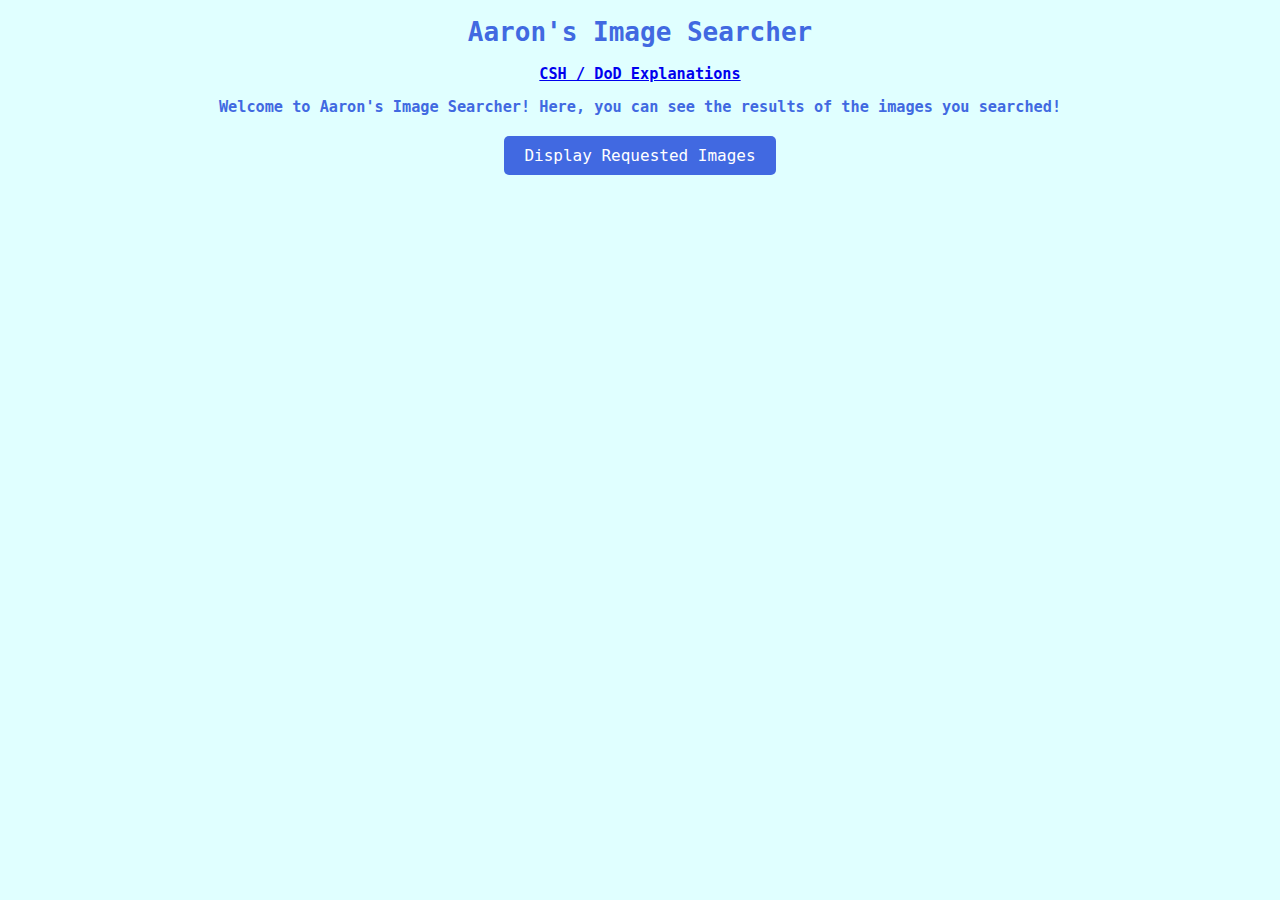
<file: index.html>
<!DOCTYPE html>
<html>
<head>
    <title>Aaron's Image Searcher</title>
    <link rel="stylesheet" href="./style.css">
</head>
<body>
    <div id="textContainer">
        <h1>Aaron's Image Searcher</h1>

        <h3><A HREF="CSH.html">CSH / DoD Explanations</A></h3>

        <h3>Welcome to Aaron's Image Searcher! Here, you can see the results of the images you searched!</h3>

    </div>
    <div class="button-container">
        <button id="displayButton">Display Requested Images</button>
    </div>
    <br />
    <div id="imageContainer"></div>
    <script src="script.js"></script>
</body>
</html>
</file>
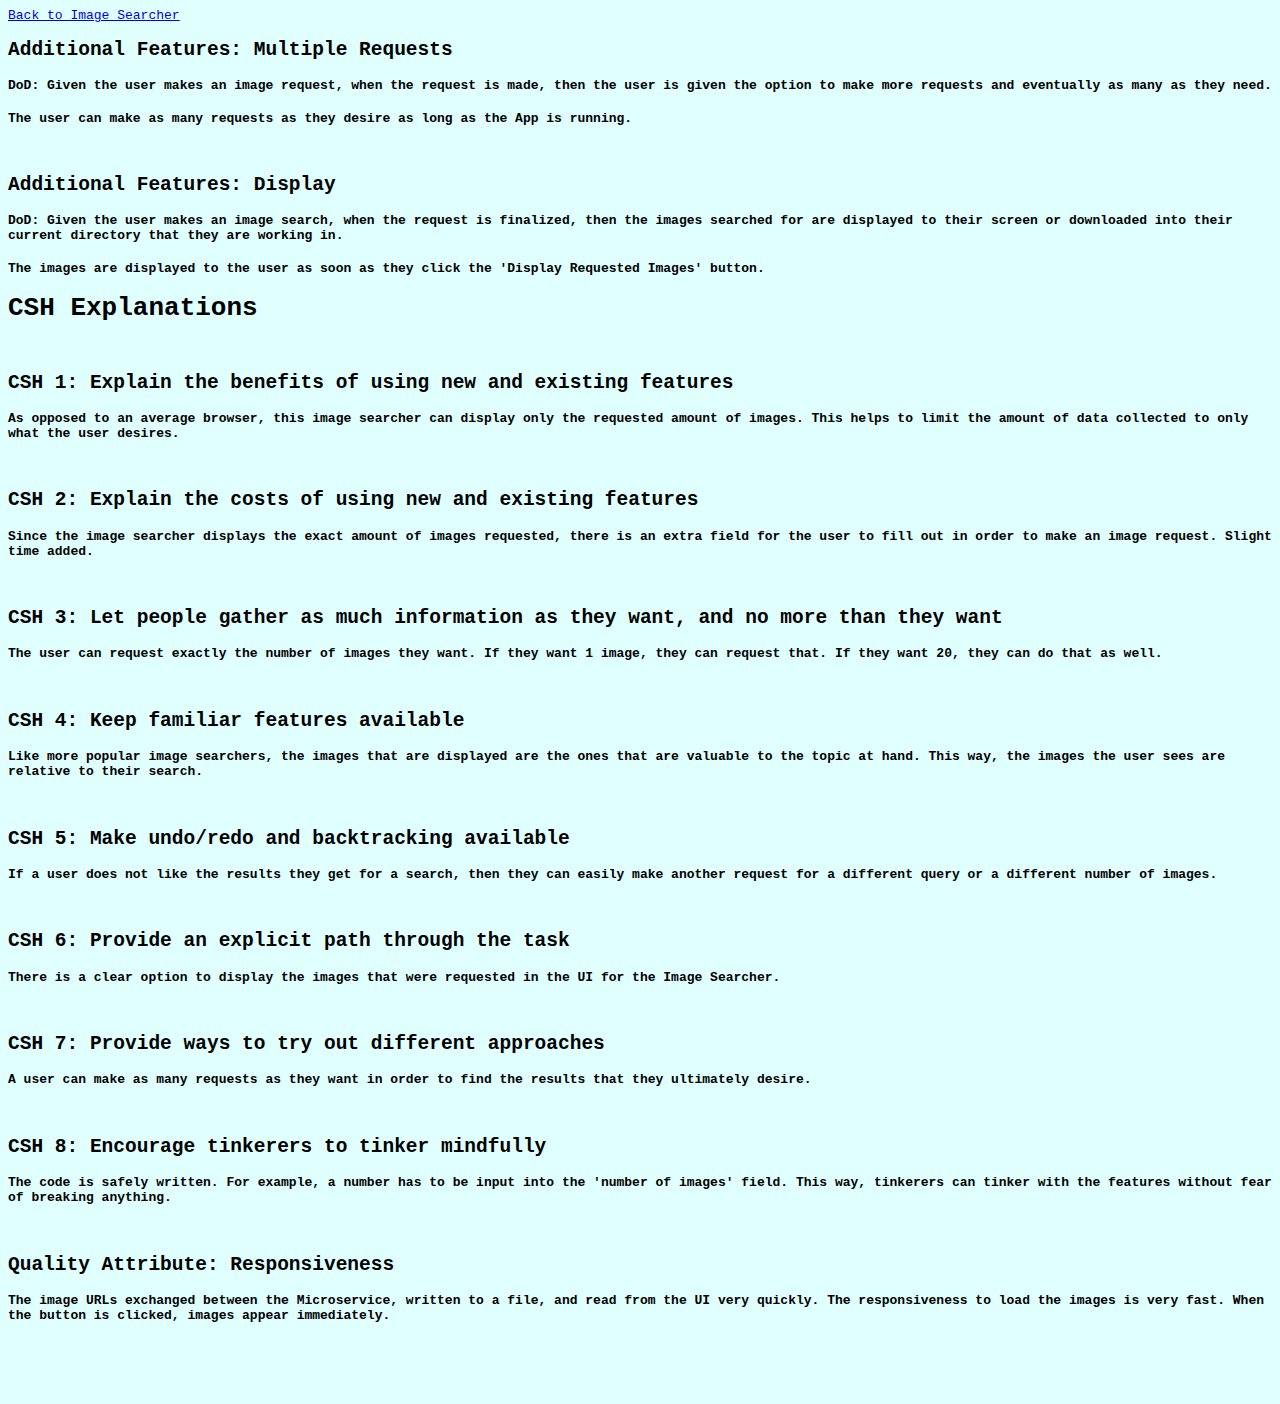
<file: CSH.html>
<!DOCTYPE html>
<html>
<head>
    <title>CSH Explanations</title>
    <link rel="stylesheet" href="./style.css">
</head>
<body>
    <A HREF="index.html">Back to Image Searcher</A>
    <h2>Additional Features: Multiple Requests</h2>
    <h4>
        DoD: Given the user makes an image request,
        when the request is made, then the user is
        given the option to make more requests and
        eventually as many as they need.
    </h4>
    <h4>The user can make as many requests as they desire as long as the App is running.</h4>
    <br />
    <h2>Additional Features: Display</h2>
    <h4>
        DoD: Given the user makes an image search, when
        the request is finalized, then the images
        searched for are displayed to their screen or
        downloaded into their current directory that
        they are working in.
    </h4>
    <h4>The images are displayed to the user as soon as they click the 'Display Requested Images' button.</h4>
    <h1>CSH Explanations</h1>
    <br />
    <h2>
        CSH 1: Explain the benefits of using new and existing features
    </h2>
    <h4>
        As opposed to an average browser, this image searcher can display only the requested amount of images. This helps to limit
        the amount of data collected to only what the user desires.
    </h4>
    <br />
    <h2>CSH 2: Explain the costs of using new and existing features</h2>
    <h4>
        Since the image searcher displays the exact amount of images requested, there is an extra field for the user to fill out
        in order to make an image request. Slight time added.
    </h4>
    <br />
    <h2>
        CSH 3:  Let people gather as much information as they
        want, and no more than they want
    </h2>
    <h4>
        The user can request exactly the number of images they want. If they want 1 image, they can request that. If they want 20,
        they can do that as well.
    </h4>
    <br />
    <h2>CSH 4: Keep familiar features available</h2>
    <h4>
        Like more popular image searchers, the images that are displayed are the ones that are valuable to the topic at hand. This way,
        the images the user sees are relative to their search.
    </h4>
    <br />
    <h2>CSH 5: Make undo/redo and backtracking available</h2>
    <h4>
        If a user does not like the results they get for a search, then they can easily make another request for a different query
        or a different number of images.
    </h4>
    <br />
    <h2>CSH 6: Provide an explicit path through the task</h2>
    <h4>There is a clear option to display the images that were requested in the UI for the Image Searcher.</h4>
    <br />
    <h2>CSH 7: Provide ways to try out different approaches</h2>
    <h4>A user can make as many requests as they want in order to find the results that they ultimately desire.</h4>
    <br />
    <h2>CSH 8: Encourage tinkerers to tinker mindfully</h2>
    <h4>
        The code is safely written. For example, a number has to be input into the 'number of images' field. This way,
        tinkerers can tinker with the features without fear of breaking anything.
    </h4>
    <br />
    <h2>Quality Attribute: Responsiveness</h2>
    <h4>
        The image URLs exchanged between the Microservice, written to a file, and read from the UI very quickly. The responsiveness
        to load the images is very fast. When the button is clicked, images appear immediately.
    </h4>
    <br />
    <br />
</body>
</html>
</file>
<file: style.css>
body {
    font-family:monospace;
    background-color:lightcyan;
}


#textContainer {
    color: royalblue;
    text-align: center;
}


#imageContainer {
    display: flex;
    flex-wrap: wrap;
    gap: 10px;
    justify-content: center; 
}

#imageContainer img {
    width: auto;
    height: auto;
    border-radius: 8px;
    box-shadow: 0 0 5px rgba(0, 0, 0, 0.3);
    align-content:center;
}

.button-container {
    display: flex;
    justify-content: center;
    margin-top: 20px; 
}

#displayButton {
    font-family:monospace;
    background-color: royalblue;
    color: white;
    padding: 10px 20px;
    border: none;
    border-radius: 5px;
    font-size: 16px;
    cursor: pointer;
}

#displayButton:hover {
    background-color: navy;
}
</file>
